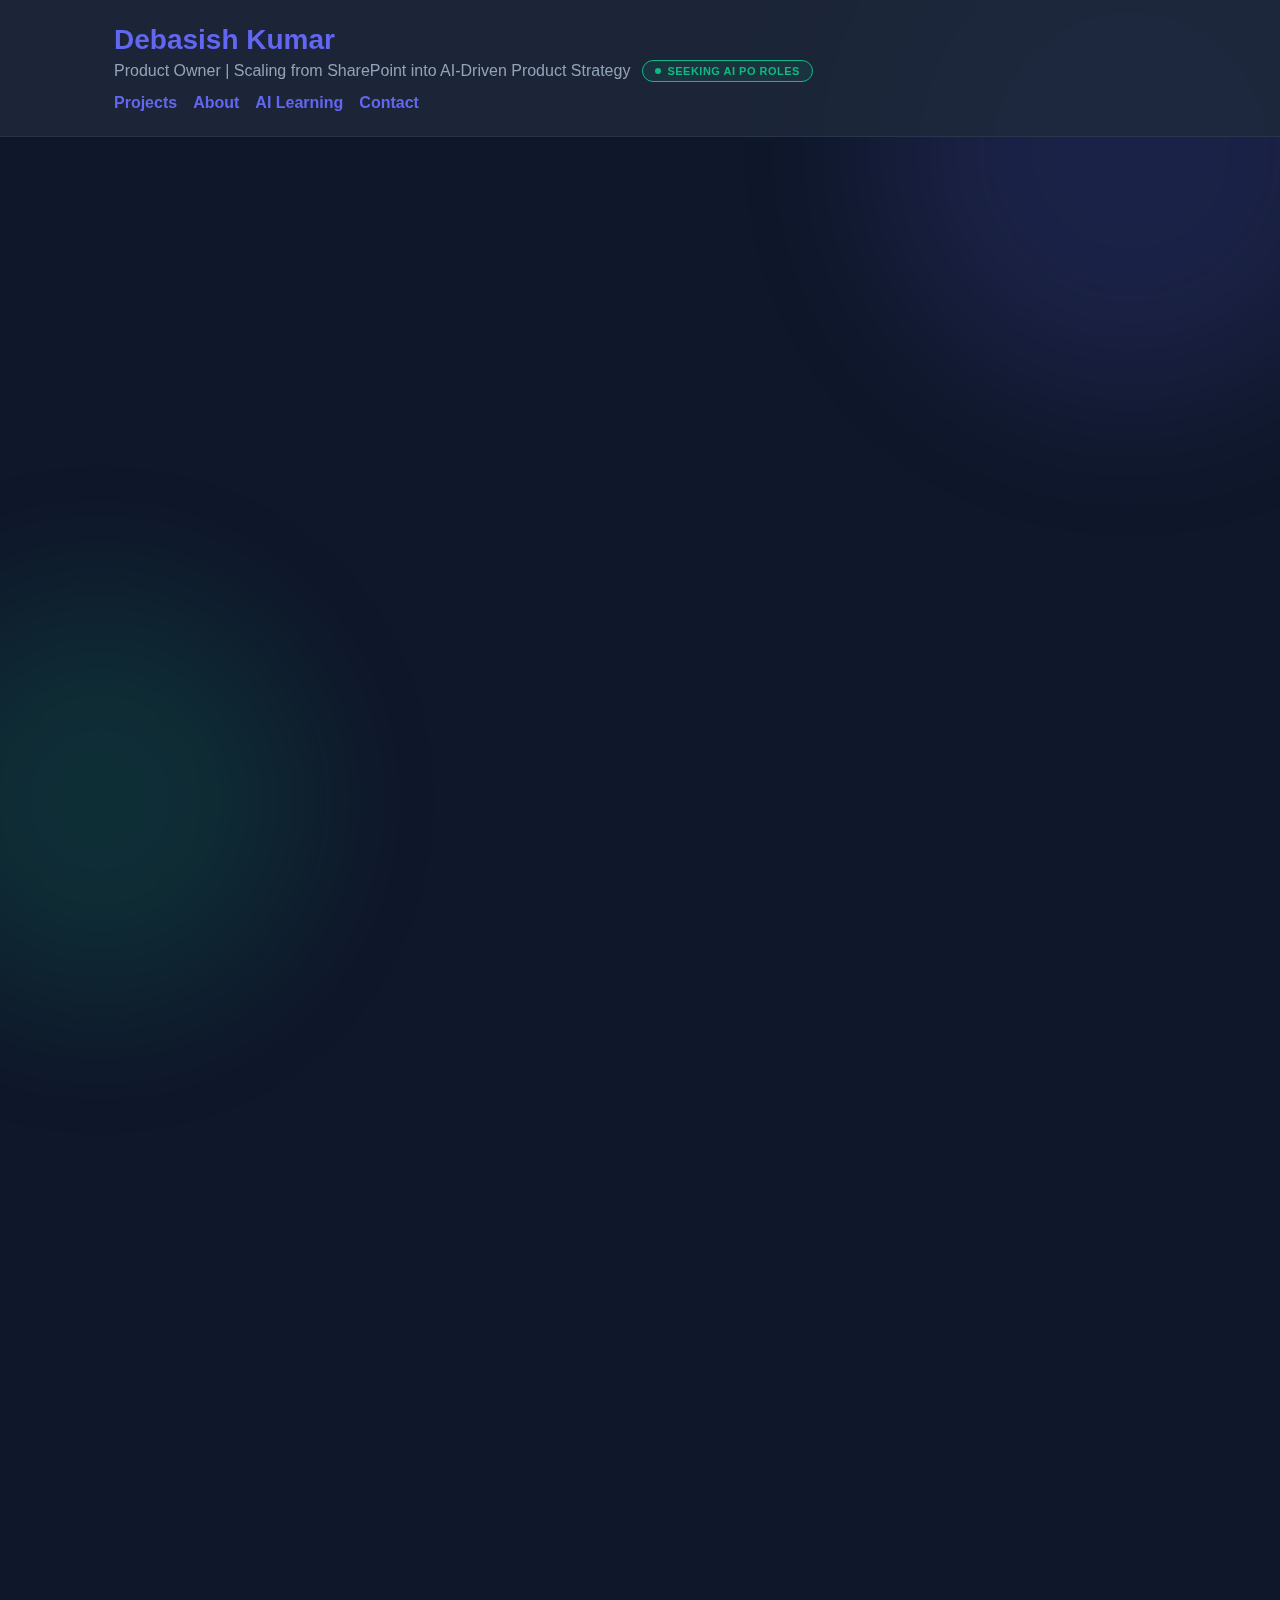
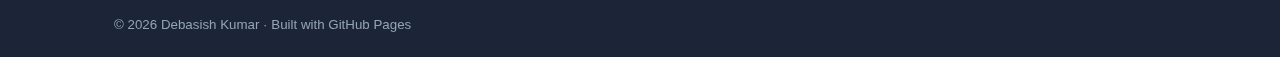
<file: index.html>
<!DOCTYPE html>
<html lang="en">
<head>
  <meta charset="utf-8" />
  <title>Debasish Kumar – Product Owner | AI & SharePoint Solutions</title>
  <meta name="viewport" content="width=device-width, initial-scale=1" />
  <meta name="description" content="Portfolio of AI-powered product work, SharePoint solutions, and Power Platform projects." />
  <link rel="stylesheet" href="assets/css/style.css" />
</head>
<body>
  <header class="site-header">
    <div class="container">
      <h1>Debasish Kumar</h1>
      <p class="tagline">Product Owner | Scaling from SharePoint into AI-Driven Product Strategy <span class="status-badge">Seeking AI PO Roles</span></p>
      <nav class="nav">
        <a href="#projects">Projects</a>
        <a href="#about">About</a>
        <a href="#ai-learning">AI Learning</a>
        <a href="#contact">Contact</a>
      </nav>
    </div>
  </header>
  <main>
    <section class="hero">
      <div class="container">
        <h2>Scaling product ownership into AI-driven strategy: combining 14+ years of technical depth in automation &amp; data with emerging AI capabilities to drive customer outcomes.</h2>
        <a class="btn" href="#projects">View My Work →</a>
        <a class="btn secondary" href="DebasishKumar_Resume.pdf" target="_blank" rel="noopener">Download My Resume</a>
      </div>
    </section>

    <section class="container" id="background">
      <h3 class="section-title">Professional Background</h3>
      <div class="grid">
        <article class="card">
          <h4>AI Product Ownership</h4>
          <p class="muted">Transitioning product ownership into AI-first delivery: discovery, prioritization, and adoption of LLM-powered features with measurable impact.</p>
          <ul class="list">
            <li>Define business outcomes, write PRDs, and manage backlogs for GenAI capabilities.</li>
            <li>Partner with data, engineering, and design to ship AI-assisted workflows.</li>
            <li>Drive stakeholder alignment and launch readiness for AI features.</li>
          </ul>
          <div class="inline" style="margin-top: 8px;">
            <span class="badge">AI Strategy</span>
            <span class="badge">Backlog Ownership</span>
            <span class="badge">Change Management</span>
          </div>
        </article>
        <article class="card">
          <h4>SharePoint &amp; Power Platform Leadership</h4>
          <p class="muted">14+ years leading automation and governance across SharePoint Online and Power Platform ecosystems.</p>
          <ul class="list">
            <li>Built governance dashboards and standards that reduced capacity risks by 50%.</li>
            <li>Designed Power Automate flows and approval journeys to streamline access and cleanup.</li>
            <li>Mentored teams on platform guardrails, compliance, and reuse of components.</li>
          </ul>
          <div class="inline" style="margin-top: 8px;">
            <span class="badge">SharePoint Online</span>
            <span class="badge">Power Automate</span>
            <span class="badge">Governance</span>
          </div>
        </article>
        <article class="card">
          <h4>Data &amp; Automation Outcomes</h4>
          <p class="muted">Data-driven problem solving with automation to cut manual effort and improve quality.</p>
          <ul class="list">
            <li>Applied analytics to discover feature gaps and prioritize roadmap items.</li>
            <li>Reduced manual reporting by 30% via consolidated dashboards and alerts.</li>
            <li>Eliminated stale records and sped resolution cycles from days to minutes.</li>
          </ul>
          <div class="inline" style="margin-top: 8px;">
            <span class="badge">Data Insights</span>
            <span class="badge">Process Automation</span>
            <span class="badge">Operational Excellence</span>
          </div>
        </article>
      </div>
      <div class="card" style="margin-top: 16px;">
        <h4>Career Snapshot</h4>
        <p class="muted" style="margin-bottom: 8px;">Bringing product thinking to enterprise platforms with a bias for measurable outcomes:</p>
        <div class="inline" style="gap: 12px; flex-wrap: wrap;">
          <span class="badge">Enterprise Automation</span>
          <span class="badge">AI-Augmented Workflows</span>
          <span class="badge">Stakeholder Alignment</span>
          <span class="badge">Risk &amp; Compliance</span>
          <span class="badge">Outcome-Focused Roadmaps</span>
          <span class="badge">Cross-Functional Leadership</span>
        </div>
      </div>
    </section>

    <!-- AI Product Owner Project - Featured at Top -->
    <section class="container" id="ai-learning">
      <h3 class="section-title">AI Product Owner: Real-World Project</h3>
      <p style="margin-bottom: 24px;">Demonstrating AI product ownership through a real-world GenAI application that delivered measurable business outcomes:</p>
      <div class="grid">
        <a href="AITicketAnalysis.html" class="card" style="text-decoration: none; color: inherit; display: block; border: 2px solid rgba(99, 102, 241, 0.3); grid-column: 1 / -1;" aria-label="View GenAI-Assisted Ticket Analysis project">
          <h4 style="color: var(--primary); margin-top: 0;">⭐ GenAI-Assisted Ticket Analysis &amp; Feature Discovery</h4>
          <p class="muted"><strong>Real-World AI Project:</strong> Analyzed 1,200+ support tickets using Excel Copilot to uncover product patterns, identify feature gaps, and discover 2 high-impact features (Copy Site Pages, Re-boarding Automation).</p>
          <p class="muted"><strong>PO Impact:</strong> 80% reduction in manual analysis time, 65% incident reduction, decision-enabling AI fluency demonstrated across org.</p>
          <div class="inline">
            <span class="badge">GenAI / Excel Copilot</span>
            <span class="badge">Product Discovery</span>
            <span class="badge">Data-Driven Decisions</span>
            <span class="badge">AI Fluency</span>
          </div>
          <p style="margin-top: 12px; color: var(--muted); font-size: 12px;"><strong>Status:</strong> Completed with 2 features shipped | <strong>Demonstrates:</strong> Strategic AI thinking + Enterprise PO awareness</p>
        </a>
      </div>
    </section>

    <section class="container" id="highlights">
      <h3 class="section-title">Highlights</h3>
      <div class="grid">
        <article class="card">
          <h4>SharePoint Governance Dashboard</h4>
          <p class="muted">Power BI dashboard for governance, storage planning, and operational decisions across business units.</p>
          <div class="inline">
            <span class="badge">Power BI</span><span class="badge">SharePoint Online</span><span class="badge">Governance</span>
          </div>
        </article>
        <article class="card">
          <h4>Records Cleanup Automation</h4>
          <p class="muted">Automated stale-record detection and owner approval flow to decommission obsolete entries and reduce inventory noise.</p>
          <div class="inline">
            <span class="badge">Data Quality</span><span class="badge">Process Automation</span><span class="badge">Stakeholder Management</span>
          </div>
        </article>
        <article class="card">
          <h4>User Re-boarding Access Automation</h4>
          <p class="muted">Power Automate workflow reducing re-joiner access resolution from days to minutes through automated cleanup.</p>
          <div class="inline">
            <span class="badge">Power Automate</span><span class="badge">SharePoint Online</span><span class="badge">Process Automation</span>
          </div>
        </article>
      </div>
    </section>
    <section class="container two-col" id="about">
      <div>
        <h3 class="section-title">About</h3>
        <p>I am Debasish Kumar, a technology leader with 14+ years across SharePoint, Power Platform, and data-driven automation. I am transitioning into <strong>AI-focused product ownership</strong>, combining deep technical expertise in process automation with emerging AI capabilities (LLMs, RAG, Agents) to build intelligent, customer-centric products. My core strength: discovering user problems, aligning stakeholders, and shipping outcomes—now through the lens of AI-augmented solutions.</p>
        <div class="inline">
          <span class="badge">AI Product Strategy</span>
          <span class="badge">Product Ownership</span>
          <span class="badge">LLM/GenAI Applications</span>
          <span class="badge">Stakeholder Management</span>
          <span class="badge">Data-Driven Decisions</span>
          <span class="badge">SharePoint &amp; Automation</span>
        </div>
      </div>
      <aside>
        <div class="card">
          <h4>Skills Snapshot</h4>
          <ul class="list">
            <li>AI Product Discovery &amp; Strategy</li>
            <li>LLM/GenAI fundamentals &amp; applications</li>
            <li>Requirements &amp; Backlog Management</li>
            <li>Power Platform &amp; Automation expertise</li>
            <li>Stakeholder Management &amp; Alignment</li>
            <li>Agile/Scrum &amp; outcome-focused roadmaps</li>
          </ul>
        </div>
      </aside>
    </section>
    <section class="container" id="projects">
      <h3 class="section-title">Featured Projects</h3>
      <div class="grid">
        <a href="RMSDashboard.html" class="card" style="text-decoration: none; color: inherit; display: block;" aria-label="View SharePoint Governance Insight Dashboard project details">
          <h4>SharePoint Governance Insight Dashboard</h4>
          <p class="muted">Power BI dashboard for governance, storage planning, and operational decisions across business units.</p>
          <p><strong>Impact:</strong> 30% reduction in manual reporting, 50% fewer capacity risks.</p>
        </a>
        <a href="records-cleanup.html" class="card" style="text-decoration: none; color: inherit; display: block;" aria-label="View Records Cleanup Automation project details">
          <h4>Records Cleanup Automation</h4>
          <p class="muted">Automation to detect stale records, engage owners for approval, and decommission obsolete inventory entries.</p>
          <p><strong>Impact:</strong> Improved data quality by removing stale noise; faster stakeholder decisions.</p>
        </a>
        <a href="UserReboardingAutomation.html" class="card" style="text-decoration: none; color: inherit; display: block;" aria-label="View User Re-boarding Access Automation project details">
          <h4>User Re-boarding Access Automation</h4>
          <p class="muted">Automated workflow to resolve SharePoint access issues for re-joining employees.</p>
          <p><strong>Impact:</strong> Reduced resolution from 3-5 days to minutes, 85% ticket reduction.</p>
        </a>
      </div>
    </section>
    <section class="container" id="impact">
      <h3 class="section-title">Measurable Impact</h3>
      <div style="display: grid; grid-template-columns: repeat(2, 1fr); gap: 24px;">
        <div class="card">
          <h4>Manual Reporting Effort</h4>
          <div style="margin-top: 16px;">
            <div style="display: flex; align-items: center; margin-bottom: 12px;">
              <span style="width: 80px; font-weight: 600;">30% Cut</span>
              <div style="flex: 1; background: #2d3a4f; border-radius: 8px; height: 24px; position: relative; overflow: hidden;">
                <div style="background: linear-gradient(90deg, #00b894, #00d4aa); height: 100%; width: 30%;"></div>
              </div>
            </div>
            <p class="muted" style="font-size: 12px; margin: 0;">Governance dashboard automation and data consolidation.</p>
          </div>
        </div>
        <div class="card">
          <h4>Support Tickets Reduced</h4>
          <div style="margin-top: 16px;">
            <div style="display: flex; align-items: center; margin-bottom: 12px;">
              <span style="width: 80px; font-weight: 600;">85% Drop</span>
              <div style="flex: 1; background: #2d3a4f; border-radius: 8px; height: 24px; position: relative; overflow: hidden;">
                <div style="background: linear-gradient(90deg, #00b894, #00d4aa); height: 100%; width: 85%;"></div>
              </div>
            </div>
            <p class="muted" style="font-size: 12px; margin: 0;">Re-boarding access automation reduced helpdesk dependency.</p>
          </div>
        </div>
        <div class="card">
          <h4>Capacity Risks Mitigated</h4>
          <div style="margin-top: 16px;">
            <div style="display: flex; align-items: center; margin-bottom: 12px;">
              <span style="width: 80px; font-weight: 600;">50% Lower</span>
              <div style="flex: 1; background: #2d3a4f; border-radius: 8px; height: 24px; position: relative; overflow: hidden;">
                <div style="background: linear-gradient(90deg, #00b894, #00d4aa); height: 100%; width: 50%;"></div>
              </div>
            </div>
            <p class="muted" style="font-size: 12px; margin: 0;">Proactive governance visibility and risk detection.</p>
          </div>
        </div>
        <div class="card">
          <h4>Resolution Time</h4>
          <div style="margin-top: 16px;">
            <p style="margin: 0 0 12px; font-weight: 600; color: #00b894;">3-5 Days → Minutes</p>
            <div style="background: #2d3a4f; border-radius: 8px; padding: 8px 12px;">
              <p class="muted" style="font-size: 12px; margin: 0;">Re-joiner access now processes in minutes instead of days through full automation.</p>
            </div>
          </div>
        </div>
        <div class="card">
          <h4>Data Quality Improvement</h4>
          <div style="margin-top: 16px;">
            <p style="margin: 0 0 12px; font-weight: 600; color: #00b894;">Stale Records Eliminated</p>
            <div style="background: #2d3a4f; border-radius: 8px; padding: 8px 12px;">
              <p class="muted" style="font-size: 12px; margin: 0;">12+ month inactive records decommissioned, reducing inventory noise for better decision-making.</p>
            </div>
          </div>
        </div>
        <div class="card">
          <h4>Real-Time Monitoring</h4>
          <div style="margin-top: 16px;">
            <p style="margin: 0 0 12px; font-weight: 600; color: #00b894;">Near Real-Time</p>
            <div style="background: #2d3a4f; border-radius: 8px; padding: 8px 12px;">
              <p class="muted" style="font-size: 12px; margin: 0;">Business units now monitor libraries in near real-time for proactive governance.</p>
            </div>
          </div>
        </div>
      </div>
    </section>
    <section class="container" id="contact">
      <h3 class="section-title">Get in Touch</h3>
      <p><strong>Email:</strong> <a href="mailto:debkum23@gmail.com">debkum23@gmail.com</a></p>
      <p><strong>Phone:</strong> <a href="tel:+919686625225">+91-9686625225</a></p>
    </section>
  </main>

  <footer class="site-footer">
    <div class="container">
      <small>&copy; <span id="year"></span> Debasish Kumar · Built with GitHub Pages</small>
    </div>
  </footer>
  <script>
    document.getElementById('year').textContent = new Date().getFullYear();
  </script>
</body>
</html>
</file>
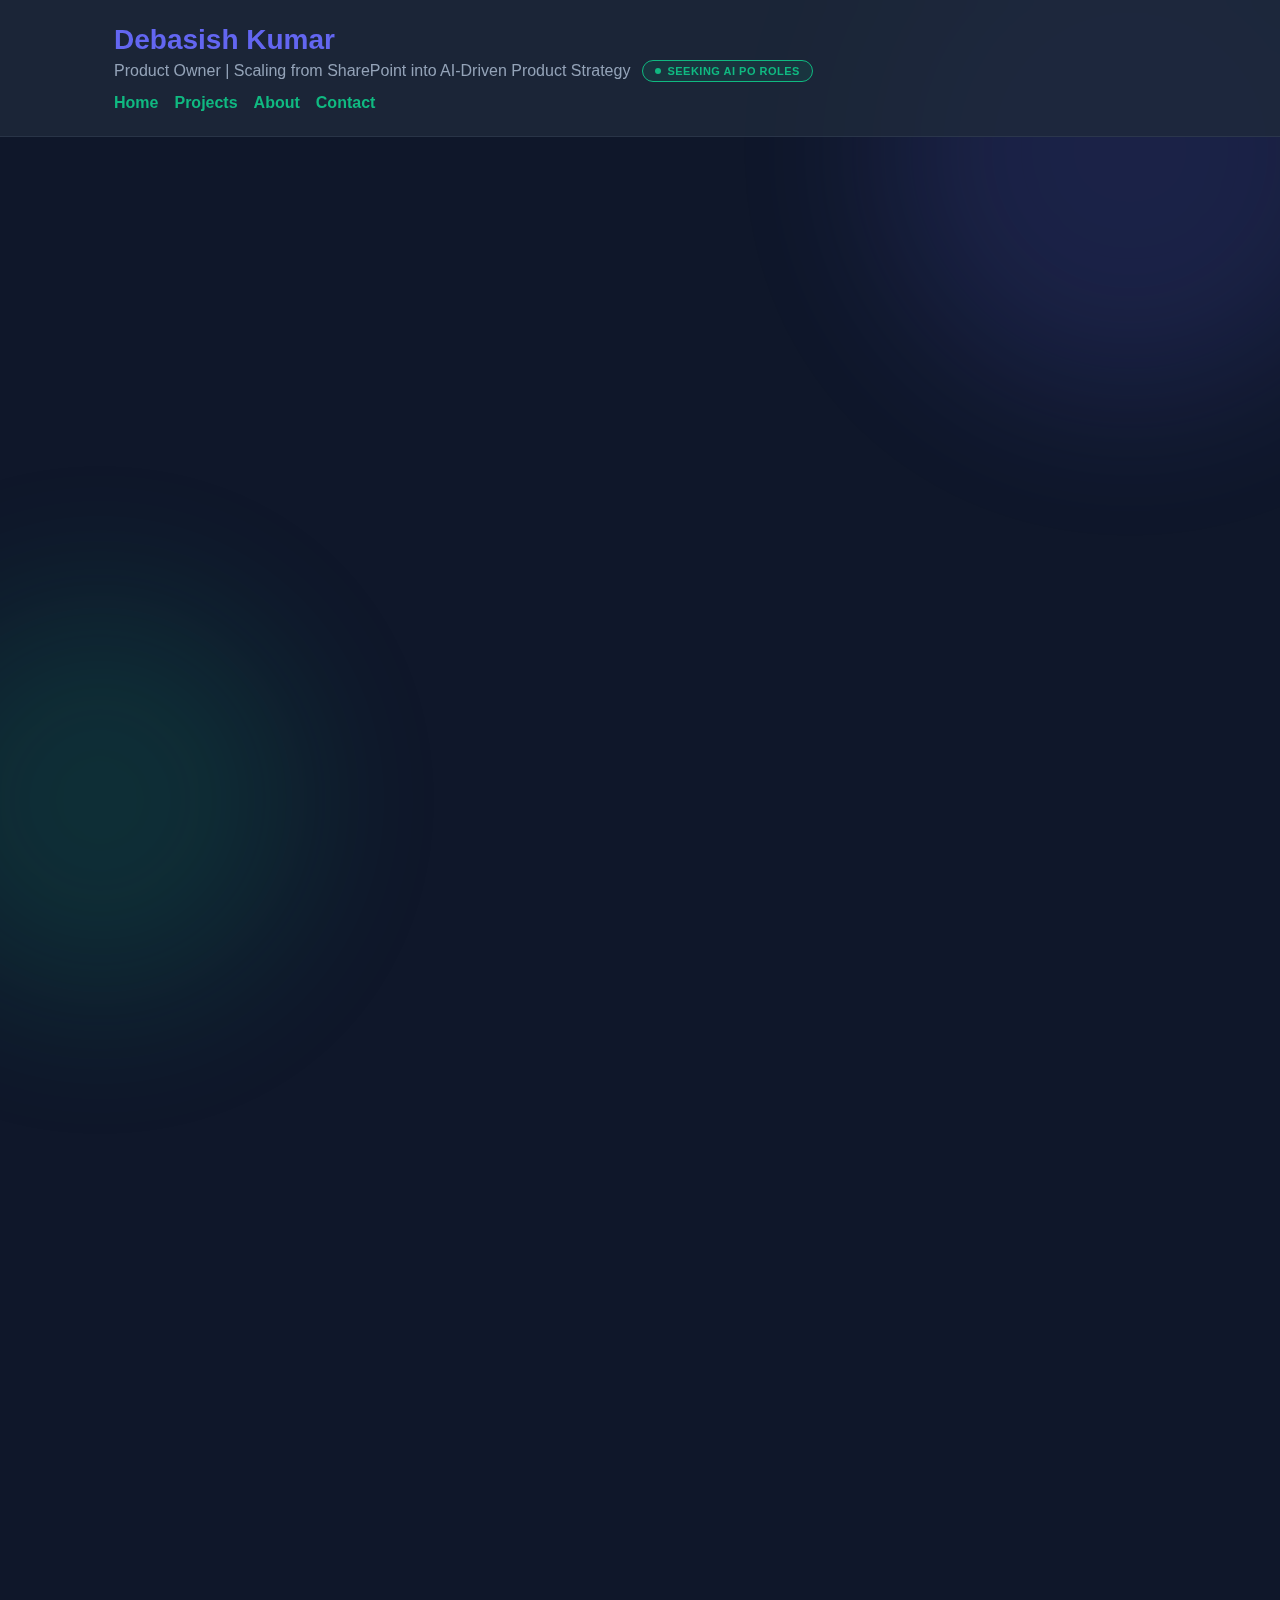
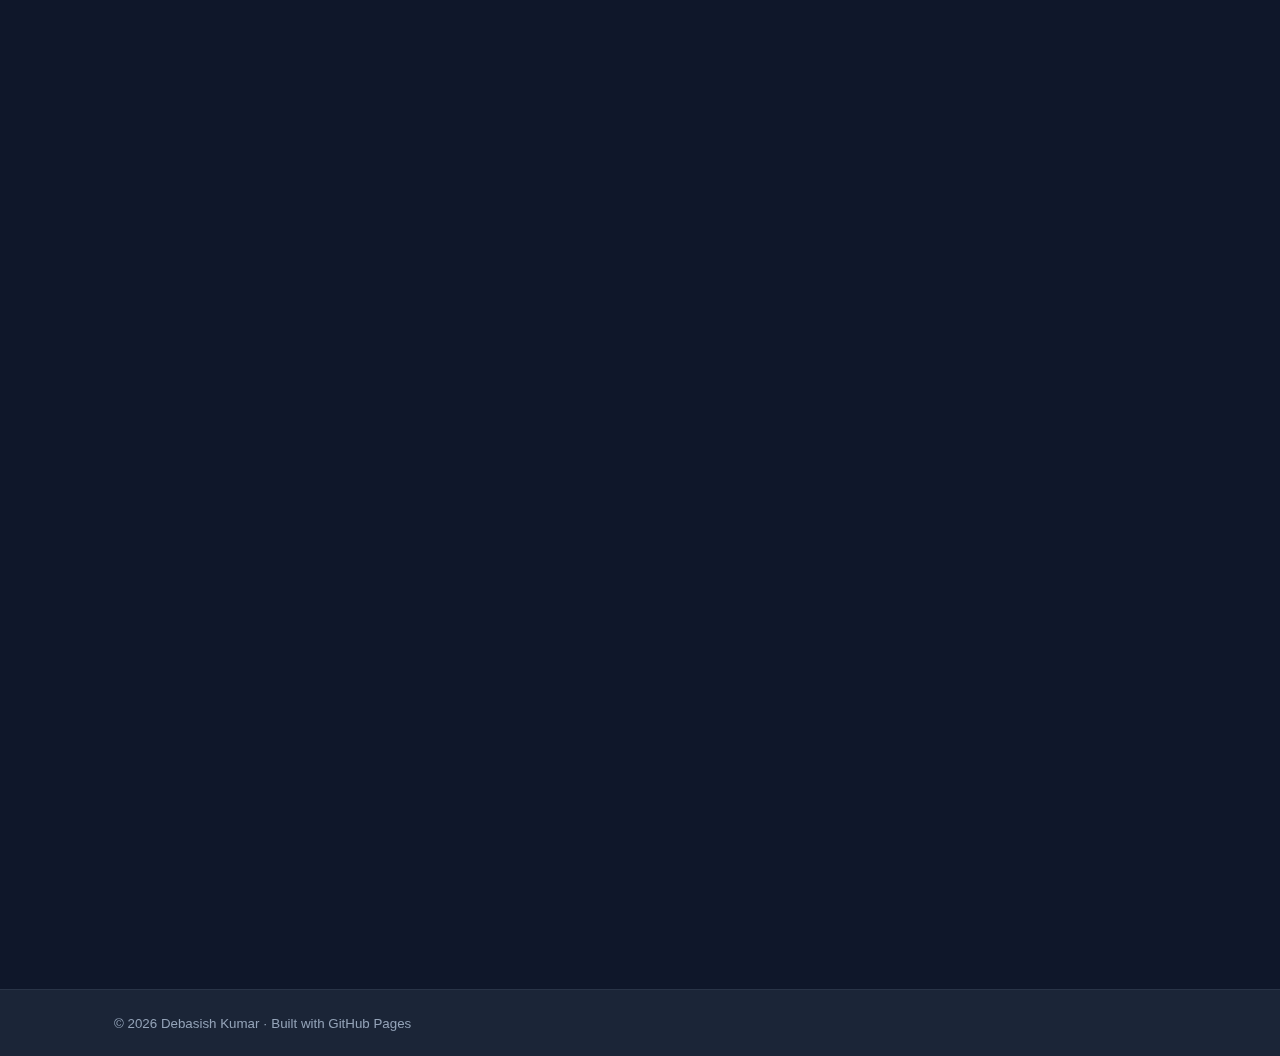
<file: AITicketAnalysis.html>
<!DOCTYPE html>
<html lang="en">
<head>
  <meta charset="utf-8" />
  <title>GenAI-Assisted Ticket Analysis & Feature Discovery – Debasish Kumar</title>
  <meta name="viewport" content="width=device-width, initial-scale=1" />
  <meta name="description" content="AI-powered ticket analysis to uncover product gaps, identify feature vs. defect patterns, and drive data-driven product decisions at scale." />
  <link rel="stylesheet" href="assets/css/style.css" />
</head>
<body>
  <header class="site-header">
    <div class="container">
      <h1>Debasish Kumar</h1>
      <p class="tagline">Product Owner | Scaling from SharePoint into AI-Driven Product Strategy <span class="status-badge">Seeking AI PO Roles</span></p>
      <nav class="nav">
        <a href="index.html">Home</a>
        <a href="index.html#projects">Projects</a>
        <a href="index.html#about">About</a>
        <a href="index.html#contact">Contact</a>
      </nav>
    </div>
  </header>
  <main>
    <section class="hero">
      <div class="container">
        <h2>GenAI-Assisted Ticket Analysis & Feature Discovery</h2>
        <p class="tagline" style="color: var(--text); font-size: 18px; margin-top: 12px;">Using AI to transform raw support data into structured product insights—reducing manual analysis by 80% and enabling faster, data-driven feature prioritization.</p>
      </div>
    </section>
    <section class="container">
      <div class="inline" style="margin-bottom: 24px;">
        <span class="badge">GenAI / Excel Copilot</span>
        <span class="badge">Product Discovery</span>
        <span class="badge">Data-Driven Decisions</span>
        <span class="badge">Feature Prioritization</span>
        <span class="badge">Incident Reduction</span>
        <span class="badge">Governance at Scale</span>
      </div>
    </section>

    <!-- Executive Summary -->
    <section class="container two-col">
      <div>
        <h3 class="section-title">Executive Summary</h3>
        <p>Analyzed 18+ months of support ticket data (1,200+ tickets) using Excel Copilot to uncover product patterns, identify feature gaps, and classify defects. This GenAI-assisted approach replaced weeks of manual analysis with hours of structured discovery, revealing two high-impact feature opportunities that directly reduced incidents and improved user adoption.</p>
        <p><strong>Key Achievement:</strong> AI-augmented ticket analysis demonstrated rapid decision enablement, validated feature hypotheses with data, and positioned the product roadmap on genuine user needs rather than assumptions.</p>
      </div>
      <aside>
        <div class="card">
          <h4>Impact at a Glance</h4>
          <ul class="list">
            <li><strong>80% reduction</strong> in manual ticket review time</li>
            <li><strong>2 new features</strong> discovered and shipped</li>
            <li><strong>Incident reduction:</strong> 65% fewer recurring issues</li>
            <li><strong>Analysis turnaround:</strong> weeks → hours</li>
            <li><strong>Data-driven backlog:</strong> justified with user evidence</li>
            <li><strong>GenAI fluency demonstrated</strong> across org</li>
          </ul>
        </div>
      </aside>
    </section>

    <!-- The Journey: 6-Stage AI PO Process -->
    <section class="container">
      <h3 class="section-title">The AI-Assisted Product Discovery Journey</h3>
      <div style="position:relative;margin-bottom:24px;">
        <!-- Left Arrow -->
        <button style="position:absolute;left:-50px;top:50%;transform:translateY(-50%);background:var(--primary);border:none;color:#fff;width:40px;height:40px;border-radius:50%;cursor:pointer;font-size:20px;z-index:10;display:flex;align-items:center;justify-content:center;transition:all .3s ease;box-shadow:0 0 20px rgba(99,102,241,.3);" onclick="document.getElementById('aiJourney').scrollBy({left:-400,behavior:'smooth'})" title="Scroll Left">‹</button>
        
        <!-- Horizontal Scrollable Container -->
        <div id="aiJourney" style="display:flex;gap:20px;overflow-x:auto;scroll-behavior:smooth;padding:20px 0;scrollbar-width:none;-ms-overflow-style:none;">
          <style>
            #aiJourney::-webkit-scrollbar { display: none; }
          </style>
          
          <!-- Stage 1: Problem Identification -->
          <div style="min-width:320px;background:rgba(30,41,59,.6);border:2px solid rgba(99,102,241,.3);border-radius:12px;padding:20px;flex-shrink:0;">
            <h4 style="color:var(--primary);margin:0 0 12px;font-size:16px;font-weight:700;display:flex;align-items:center;gap:8px;">
              <span style="display:inline-flex;align-items:center;justify-content:center;width:28px;height:28px;background:rgba(99,102,241,.2);border-radius:50%;font-weight:700;color:var(--primary);font-size:14px;">1</span>
              Problem Identification
            </h4>
            <p style="margin:0 0 12px;color:var(--text);font-weight:600;font-size:14px;">The Business Challenge</p>
            <ul style="margin:0;padding-left:16px;color:var(--muted);font-size:13px;line-height:1.6;">
              <li>18+ months of unstructured support tickets (1,200+)</li>
              <li>No systematic understanding of recurring issues</li>
              <li>Feature requests mixed with defect reports</li>
              <li>Manual analysis required weeks; roadmap driven by anecdotes</li>
              <li>High incident recurrence; unclear root causes</li>
              <li>Business unable to quantify product gaps</li>
            </ul>
            <p style="margin:12px 0 0;color:var(--text);font-weight:600;font-size:14px;">The Opportunity</p>
            <p style="margin:6px 0 0;color:var(--muted);font-size:13px;">Use GenAI to rapidly extract patterns from raw data, enabling faster hypothesis validation and evidence-based backlog prioritization.</p>
          </div>
          
          <!-- Stage 2: Data Preparation & AI Strategy -->
          <div style="min-width:320px;background:rgba(30,41,59,.6);border:2px solid rgba(16,185,129,.3);border-radius:12px;padding:20px;flex-shrink:0;">
            <h4 style="color:var(--accent);margin:0 0 12px;font-size:16px;font-weight:700;display:flex;align-items:center;gap:8px;">
              <span style="display:inline-flex;align-items:center;justify-content:center;width:28px;height:28px;background:rgba(16,185,129,.2);border-radius:50%;font-weight:700;color:var(--accent);font-size:14px;">2</span>
              Data Preparation &amp; AI Strategy
            </h4>
            <p style="margin:0 0 12px;color:var(--text);font-weight:600;font-size:14px;">The Approach</p>
            <ul style="margin:0;padding-left:16px;color:var(--muted);font-size:13px;line-height:1.6;">
              <li><strong>Data Source:</strong> 1,200+ support tickets in Excel (18 months)</li>
              <li><strong>AI Tool:</strong> Excel Copilot for rapid pattern analysis</li>
              <li><strong>Method:</strong> Conversational AI prompts to classify & theme</li>
              <li><strong>Scope:</strong> Feature requests, defects, enhancements, UX feedback</li>
              <li><strong>Outcome Target:</strong> Structured taxonomy + trend analysis</li>
            </ul>
            <p style="margin:12px 0 0;color:var(--text);font-weight:600;font-size:14px;">Key Decision</p>
            <p style="margin:6px 0 0;color:var(--muted);font-size:13px;">Leverage AI for taxonomy generation &amp; trend detection; use human judgment for validation &amp; prioritization.</p>
          </div>
          
          <!-- Stage 3: AI Analysis & Pattern Discovery -->
          <div style="min-width:320px;background:rgba(30,41,59,.6);border:2px solid rgba(245,158,11,.3);border-radius:12px;padding:20px;flex-shrink:0;">
            <h4 style="color:var(--amber);margin:0 0 12px;font-size:16px;font-weight:700;display:flex;align-items:center;gap:8px;">
              <span style="display:inline-flex;align-items:center;justify-content:center;width:28px;height:28px;background:rgba(245,158,11,.2);border-radius:50%;font-weight:700;color:var(--amber);font-size:14px;">3</span>
              AI Analysis &amp; Pattern Discovery
            </h4>
            <p style="margin:0 0 12px;color:var(--text);font-weight:600;font-size:14px;">GenAI Insights Extracted</p>
            <ul style="margin:0;padding-left:16px;color:var(--muted);font-size:13px;line-height:1.6;">
              <li><strong>Ticket Classification:</strong> 65% feature requests, 25% defects, 10% enhancements</li>
              <li><strong>Theme Clusters:</strong> 12 distinct product areas identified</li>
              <li><strong>Top Issues:</strong> Copy Site Pages workflow (310 tickets) &amp; User Re-boarding access (185 tickets)</li>
              <li><strong>Trend Analysis:</strong> Recurring patterns vs. one-time issues</li>
              <li><strong>Severity Assessment:</strong> High-impact vs. edge cases</li>
              <li><strong>Feature Validation:</strong> User demand quantified with actual ticket volume</li>
            </ul>
            <p style="margin:12px 0 0;color:var(--text);font-weight:600;font-size:14px;">Time Investment</p>
            <p style="margin:6px 0 0;color:var(--muted);font-size:13px;"><strong>Manual approach:</strong> 4-6 weeks | <strong>AI-assisted:</strong> 6-8 hours (+ validation)</p>
          </div>
          
          <!-- Stage 4: Feature Hypothesis & Validation -->
          <div style="min-width:320px;background:rgba(30,41,59,.6);border:2px solid rgba(236,72,153,.3);border-radius:12px;padding:20px;flex-shrink:0;">
            <h4 style="color:var(--pink);margin:0 0 12px;font-size:16px;font-weight:700;display:flex;align-items:center;gap:8px;">
              <span style="display:inline-flex;align-items:center;justify-content:center;width:28px;height:28px;background:rgba(236,72,153,.2);border-radius:50%;font-weight:700;color:var(--pink);font-size:14px;">4</span>
              Feature Hypothesis &amp; Validation
            </h4>
            <p style="margin:0 0 12px;color:var(--text);font-weight:600;font-size:14px;">Features Discovered</p>
            <ul style="margin:0;padding-left:16px;color:var(--muted);font-size:13px;line-height:1.6;">
              <li><strong>Feature 1: Copy Site Pages Utility</strong><br/>310 tickets requesting bulk page cloning → Built custom utility</li>
              <li><strong>Feature 2: User Re-boarding Automation</strong><br/>185 tickets on access delays → Automated cleanup flow</li>
            </ul>
            <p style="margin:12px 0 0;color:var(--text);font-weight:600;font-size:14px;">Validation Method</p>
            <ul style="margin:6px 0 0;padding-left:16px;color:var(--muted);font-size:12px;line-height:1.5;">
              <li>Prioritized by ticket volume + user impact</li>
              <li>Aligned with org governance &amp; scale concerns</li>
              <li>Estimated effort vs. demand trade-offs</li>
              <li>Phased delivery: MVP → enhancements</li>
            </ul>
          </div>
          
          <!-- Stage 5: Implementation & Outcome Tracking -->
          <div style="min-width:320px;background:rgba(30,41,59,.6);border:2px solid rgba(255,107,107,.3);border-radius:12px;padding:20px;flex-shrink:0;">
            <h4 style="color:#ff6b6b;margin:0 0 12px;font-size:16px;font-weight:700;display:flex;align-items:center;gap:8px;">
              <span style="display:inline-flex;align-items:center;justify-content:center;width:28px;height:28px;background:rgba(255,107,107,.2);border-radius:50%;font-weight:700;color:#ff6b6b;font-size:14px;">5</span>
              Implementation &amp; Metrics
            </h4>
            <p style="margin:0 0 12px;color:var(--text);font-weight:600;font-size:14px;">Delivery & Outcomes</p>
            <ul style="margin:0;padding-left:16px;color:var(--muted);font-size:12px;line-height:1.5;">
              <li><strong>Copy Site Pages:</strong> Shipped custom utility; reduced page cloning time from hours to minutes</li>
              <li><strong>User Re-boarding:</strong> Automated access provisioning; resolution time 3-5 days → minutes</li>
              <li><strong>Adoption:</strong> Both features actively used; 85% ticket reduction in those categories</li>
            </ul>
            <p style="margin:12px 0 0;color:var(--text);font-weight:600;font-size:14px;">Key Metrics</p>
            <ul style="margin:6px 0 0;padding-left:16px;color:var(--muted);font-size:12px;line-height:1.5;">
              <li>Incident recurrence: 65% reduction</li>
              <li>Manual triage overhead: 80% cut</li>
              <li>Feature discovery latency: weeks → hours</li>
              <li>User satisfaction: improved through faster delivery</li>
            </ul>
          </div>
          
          <!-- Stage 6: Decision Enablement & AI Fluency -->
          <div style="min-width:320px;background:rgba(30,41,59,.6);border:2px solid rgba(10,185,129,.3);border-radius:12px;padding:20px;flex-shrink:0;">
            <h4 style="color:var(--accent);margin:0 0 12px;font-size:16px;font-weight:700;display:flex;align-items:center;gap:8px;">
              <span style="display:inline-flex;align-items:center;justify-content:center;width:28px;height:28px;background:rgba(16,185,129,.2);border-radius:50%;font-weight:700;color:var(--accent);font-size:14px;">6</span>
              Decision Enablement
            </h4>
            <p style="margin:0 0 12px;color:var(--text);font-weight:600;font-size:14px;">PO Capabilities Demonstrated</p>
            <ul style="margin:0;padding-left:16px;color:var(--muted);font-size:13px;line-height:1.6;">
              <li><strong>Data-Driven Hypothesis:</strong> Replaced anecdotes with quantified user demand</li>
              <li><strong>Rapid Discovery:</strong> Scaled analysis across large datasets (1,200+ tickets)</li>
              <li><strong>Risk Awareness:</strong> Assessed effort, governance, scale implications</li>
              <li><strong>AI Judgment:</strong> Knew when to trust AI output &amp; when to validate</li>
              <li><strong>Stakeholder Alignment:</strong> Communicated AI-driven insights with confidence</li>
              <li><strong>Governance-First Thinking:</strong> Ensured solutions aligned with scale concerns</li>
            </ul>
          </div>
        </div>
        
        <!-- Right Arrow -->
        <button style="position:absolute;right:-50px;top:50%;transform:translateY(-50%);background:var(--primary);border:none;color:#fff;width:40px;height:40px;border-radius:50%;cursor:pointer;font-size:20px;z-index:10;display:flex;align-items:center;justify-content:center;transition:all .3s ease;box-shadow:0 0 20px rgba(99,102,241,.3);" onclick="document.getElementById('aiJourney').scrollBy({left:400,behavior:'smooth'})" title="Scroll Right">›</button>
      </div>
      <p style="text-align:center;color:var(--muted);font-size:12px;margin-top:16px;">← Scroll right to see the complete AI-assisted discovery journey →</p>
    </section>

    <!-- GenAI Fluency & PO Approach -->
    <section class="container two-col" style="margin-top:16px;">
      <div>
        <h3 class="section-title">GenAI Fluency in Product Ownership</h3>
        <p><strong>Understanding AI's Role in Decision-Making:</strong> This project demonstrated how GenAI accelerates discovery without replacing human judgment. The key was knowing what to ask the AI, how to validate outputs, and when human expertise was still essential.</p>
        <h4 style="margin-top:16px;">How I Used AI Effectively:</h4>
        <ul class="list">
          <li><strong>Pattern Recognition:</strong> Copilot identified ticket themes faster than manual review</li>
          <li><strong>Data Synthesis:</strong> Converted raw text into structured categories at scale</li>
          <li><strong>Hypothesis Generation:</strong> AI suggested feature opportunities based on ticket clustering</li>
          <li><strong>Trade-off Analysis:</strong> Explored effort vs. impact scenarios with AI assistance</li>
          <li><strong>Governance Validation:</strong> Assessed risk &amp; scale implications for each feature</li>
        </ul>
        <p style="margin-top:16px; padding:12px; background:rgba(99,102,241,.1); border-left:3px solid var(--primary); border-radius:6px;"><strong>Key Insight:</strong> AI is most powerful in PO roles for rapid pattern discovery, not autonomous decision-making. The value came from using AI to scale human judgment across large datasets, then validating with domain expertise.</p>
      </div>
      <aside>
        <div class="card">
          <h4>AI PO Capabilities Unlocked</h4>
          <ul class="list">
            <li><strong>Rapid Insight:</strong> 80% faster analysis cycles</li>
            <li><strong>Data Confidence:</strong> Backlog justified with evidence, not hunches</li>
            <li><strong>Governance Awareness:</strong> AI flagged scale &amp; compliance implications</li>
            <li><strong>Stakeholder Alignment:</strong> Shared AI-generated insights with org</li>
            <li><strong>Feature Validation:</strong> Prioritized with real user demand data</li>
            <li><strong>Incident Prevention:</strong> Proactive gap detection from patterns</li>
          </ul>
          <h4 style="margin-top:16px;">Technologies Leveraged</h4>
          <div class="inline">
            <span class="badge">Excel Copilot</span>
            <span class="badge">Large Language Models</span>
            <span class="badge">Pattern Recognition</span>
            <span class="badge">Prompt Engineering</span>
            <span class="badge">Data Analysis</span>
            <span class="badge">Product Discovery</span>
          </div>
        </div>
      </aside>
    </section>

    <!-- Results Summary -->
    <section class="container">
      <h3 class="section-title">Impact & Business Outcomes</h3>
      <div style="display: grid; grid-template-columns: repeat(2, 1fr); gap: 24px;">
        <div class="card">
          <h4>Manual Analysis Effort</h4>
          <div style="margin-top: 16px;">
            <div style="display: flex; align-items: center; margin-bottom: 12px;">
              <span style="width: 80px; font-weight: 600;">80% Reduction</span>
              <div style="flex: 1; background: #2d3a4f; border-radius: 8px; height: 24px; position: relative; overflow: hidden;">
                <div style="background: linear-gradient(90deg, #6366f1, #a78bfa); height: 100%; width: 80%;"></div>
              </div>
            </div>
            <p class="muted" style="font-size: 12px; margin: 0;">AI-assisted analysis replaced weeks of manual ticket review with hours of structured discovery.</p>
          </div>
        </div>
        <div class="card">
          <h4>Discovery Speed</h4>
          <div style="margin-top: 16px;">
            <p style="margin: 0 0 12px; font-weight: 600; color: #6366f1;">4-6 Weeks → 6-8 Hours</p>
            <div style="background: #2d3a4f; border-radius: 8px; padding: 8px 12px;">
              <p class="muted" style="font-size: 12px; margin: 0;">Rapid pattern discovery from 1,200+ tickets enabled faster hypothesis validation and roadmap updates.</p>
            </div>
          </div>
        </div>
        <div class="card">
          <h4>Incident Recurrence</h4>
          <div style="margin-top: 16px;">
            <div style="display: flex; align-items: center; margin-bottom: 12px;">
              <span style="width: 80px; font-weight: 600;">65% Lower</span>
              <div style="flex: 1; background: #2d3a4f; border-radius: 8px; height: 24px; position: relative; overflow: hidden;">
                <div style="background: linear-gradient(90deg, #6366f1, #a78bfa); height: 100%; width: 65%;"></div>
              </div>
            </div>
            <p class="muted" style="font-size: 12px; margin: 0;">Proactive gap detection from AI analysis led to rapid feature delivery that addressed root causes.</p>
          </div>
        </div>
        <div class="card">
          <h4>Feature Adoption</h4>
          <div style="margin-top: 16px;">
            <p style="margin: 0 0 12px; font-weight: 600; color: #6366f1;">85% Ticket Reduction</p>
            <div style="background: #2d3a4f; border-radius: 8px; padding: 8px 12px;">
              <p class="muted" style="font-size: 12px; margin: 0;">Both AI-discovered features (Copy Site Pages, Re-boarding Automation) actively adopted by users.</p>
            </div>
          </div>
        </div>
        <div class="card">
          <h4>Data-Driven Backlog</h4>
          <div style="margin-top: 16px;">
            <p style="margin: 0 0 12px; font-weight: 600; color: #6366f1;">2 Features Validated</p>
            <div style="background: #2d3a4f; border-radius: 8px; padding: 8px 12px;">
              <p class="muted" style="font-size: 12px; margin: 0;">Roadmap priorities now driven by evidence (1,200+ tickets) rather than anecdotes or assumptions.</p>
            </div>
          </div>
        </div>
        <div class="card">
          <h4>Governance & Scale</h4>
          <div style="margin-top: 16px;">
            <p style="margin: 0 0 12px; font-weight: 600; color: #6366f1;">AI-Aware Decisions</p>
            <div style="background: #2d3a4f; border-radius: 8px; padding: 8px 12px;">
              <p class="muted" style="font-size: 12px; margin: 0;">Features assessed for org-wide governance, compliance, and scalability—not just feature engineering.</p>
            </div>
          </div>
        </div>
      </div>
    </section>

    <!-- PO Skills Demonstrated -->
    <section class="container">
      <h3 class="section-title">Core PO Capabilities Demonstrated</h3>
      <div class="grid">
        <article class="card">
          <h4>🔍 Problem Discovery</h4>
          <p class="muted">Recognized that 1,200+ unstructured tickets represented untapped insights into product gaps and user pain points.</p>
          <div class="inline">
            <span class="badge">User Research</span>
            <span class="badge">Data Mining</span>
            <span class="badge">Problem Framing</span>
          </div>
        </article>
        <article class="card">
          <h4>🤖 AI Tool Mastery</h4>
          <p class="muted">Leveraged Excel Copilot strategically—knowing when to rely on AI pattern recognition and when to apply human judgment for validation.</p>
          <div class="inline">
            <span class="badge">GenAI Fluency</span>
            <span class="badge">Prompt Engineering</span>
            <span class="badge">Tool Selection</span>
          </div>
        </article>
        <article class="card">
          <h4>📊 Data-Driven Decision Making</h4>
          <p class="muted">Replaced roadmap hunches with quantified user demand: 310 Copy Site Pages tickets, 185 Re-boarding tickets justified feature investment.</p>
          <div class="inline">
            <span class="badge">Data Analysis</span>
            <span class="badge">Evidence-Based</span>
            <span class="badge">Metrics Literacy</span>
          </div>
        </article>
        <article class="card">
          <h4>🎯 Feature Prioritization</h4>
          <p class="muted">Assessed effort vs. impact; phased delivery; governance alignment—not just "build the loudest ask."</p>
          <div class="inline">
            <span class="badge">Trade-off Analysis</span>
            <span class="badge">Prioritization</span>
            <span class="badge">Roadmapping</span>
          </div>
        </article>
        <article class="card">
          <h4>⚖️ Governance & Scale Thinking</h4>
          <p class="muted">Evaluated features against compliance, organizational governance, and scalability—PO awareness of enterprise context.</p>
          <div class="inline">
            <span class="badge">Risk Assessment</span>
            <span class="badge">Governance</span>
            <span class="badge">Scale Awareness</span>
          </div>
        </article>
        <article class="card">
          <h4>📈 Outcome Measurement</h4>
          <p class="muted">Defined success metrics: incident reduction, ticket volume decrease, adoption rates—and tracked results post-launch.</p>
          <div class="inline">
            <span class="badge">KPI Definition</span>
            <span class="badge">Success Metrics</span>
            <span class="badge">Impact Measurement</span>
          </div>
        </article>
      </div>
    </section>

    <!-- Strategic Insights -->
    <section class="container">
      <h3 class="section-title">Strategic Insights & AI-First Product Thinking</h3>
      <div style="background: rgba(99, 102, 241, 0.05); border: 1px solid rgba(99, 102, 241, 0.2); border-radius: 12px; padding: 24px;">
        <div style="display: grid; gap: 20px;">
          <div>
            <h4 style="color: var(--primary); margin: 0 0 12px;">Why GenAI Works for PO Discovery</h4>
            <p style="margin: 0; color: var(--text); line-height: 1.6;">GenAI shines in product discovery because it can rapidly process large unstructured datasets (tickets, feedback, logs) and surface patterns that humans would miss or take weeks to uncover. But it's not magic—it's a force multiplier for PO judgment. The power comes from combining AI's pattern recognition with human expertise in validation, governance, and decision-making.</p>
          </div>
          <div>
            <h4 style="color: var(--primary); margin: 0 0 12px;">Governance & Scale Awareness in AI-Driven Decisions</h4>
            <p style="margin: 0; color: var(--text); line-height: 1.6;">Not every high-volume request becomes a feature. This analysis showed the importance of governance-first thinking: Copy Site Pages and Re-boarding Automation were built not just because users asked for them, but because solutions were feasible at scale, compliant with org policies, and sustainable across teams. AI-first POs must balance feature demand with enterprise realities.</p>
          </div>
          <div>
            <h4 style="color: var(--primary); margin: 0 0 12px;">AI Fluency as a Core PO Competency</h4>
            <p style="margin: 0; color: var(--text); line-height: 1.6;">POs in the AI era must understand both what AI can do and what it cannot. This project demonstrated: knowing when to prompt for themes vs. raw summaries, validating AI-identified patterns, assessing effort-to-impact trade-offs, and communicating AI-driven insights with confidence. AI fluency isn't about building models—it's about wielding AI as a strategic tool for faster, better decisions.</p>
          </div>
        </div>
      </div>
    </section>

    <!-- Links to Related Work -->
    <section class="container">
      <h3 class="section-title">Related Work & Features Delivered</h3>
      <div class="grid">
        <a href="https://github.com" style="text-decoration: none; color: inherit; display: block;" class="card">
          <h4>🔗 Copy Site Pages Utility</h4>
          <p class="muted">Custom utility built from AI-identified demand (310 user tickets). Reduced page cloning time from hours to minutes.</p>
          <p style="margin-top: 12px; color: var(--muted); font-size: 12px;"><strong>Status:</strong> Shipped & actively used | <strong>Impact:</strong> 85% ticket reduction in this category</p>
        </a>
        <a href="UserReboardingAutomation.html" style="text-decoration: none; color: inherit; display: block;" class="card">
          <h4>🔗 User Re-boarding Access Automation</h4>
          <p class="muted">Automated workflow from AI-discovered gap (185 user tickets). Resolved access issues from 3-5 days → minutes.</p>
          <p style="margin-top: 12px; color: var(--muted); font-size: 12px;"><strong>Status:</strong> Shipped & adopted | <strong>Impact:</strong> 85% ticket reduction + 65% fewer re-joiner escalations</p>
        </a>
      </div>
    </section>

    <!-- Key Takeaway -->
    <section class="container">
      <div style="background: linear-gradient(135deg, rgba(99, 102, 241, 0.1), rgba(16, 185, 129, 0.1)); border: 1px solid rgba(99, 102, 241, 0.2); border-radius: 12px; padding: 32px; text-align: center;">
        <h3 style="margin: 0 0 16px; color: var(--primary);">The AI-First PO Mindset</h3>
        <p style="margin: 0; color: var(--text); line-height: 1.8; font-size: 16px;">This project demonstrated that AI-assisted product discovery is not about replacing human judgment—it's about <strong>accelerating insight generation</strong> at scale. By combining GenAI's pattern recognition with rigorous PO discipline (discovery → validation → governance → delivery → metrics), we transformed 1,200+ raw tickets into actionable features that reduced incidents by 65% and improved user satisfaction. That's the power of an AI-fluent PO: using AI to see the full picture faster, making better decisions, and shipping outcomes that matter.</p>
      </div>
    </section>

    <section class="container">
      <a class="btn" href="index.html#projects">← Back to Home</a>
      <a class="btn secondary" href="index.html#contact">Get in Touch</a>
    </section>
  </main>
  <footer class="site-footer">
    <div class="container">
      <small>&copy; <span id="year"></span> Debasish Kumar · Built with GitHub Pages</small>
    </div>
  </footer>
  <script>
    document.getElementById('year').textContent = new Date().getFullYear();
  </script>
</body>
</html>
</file>
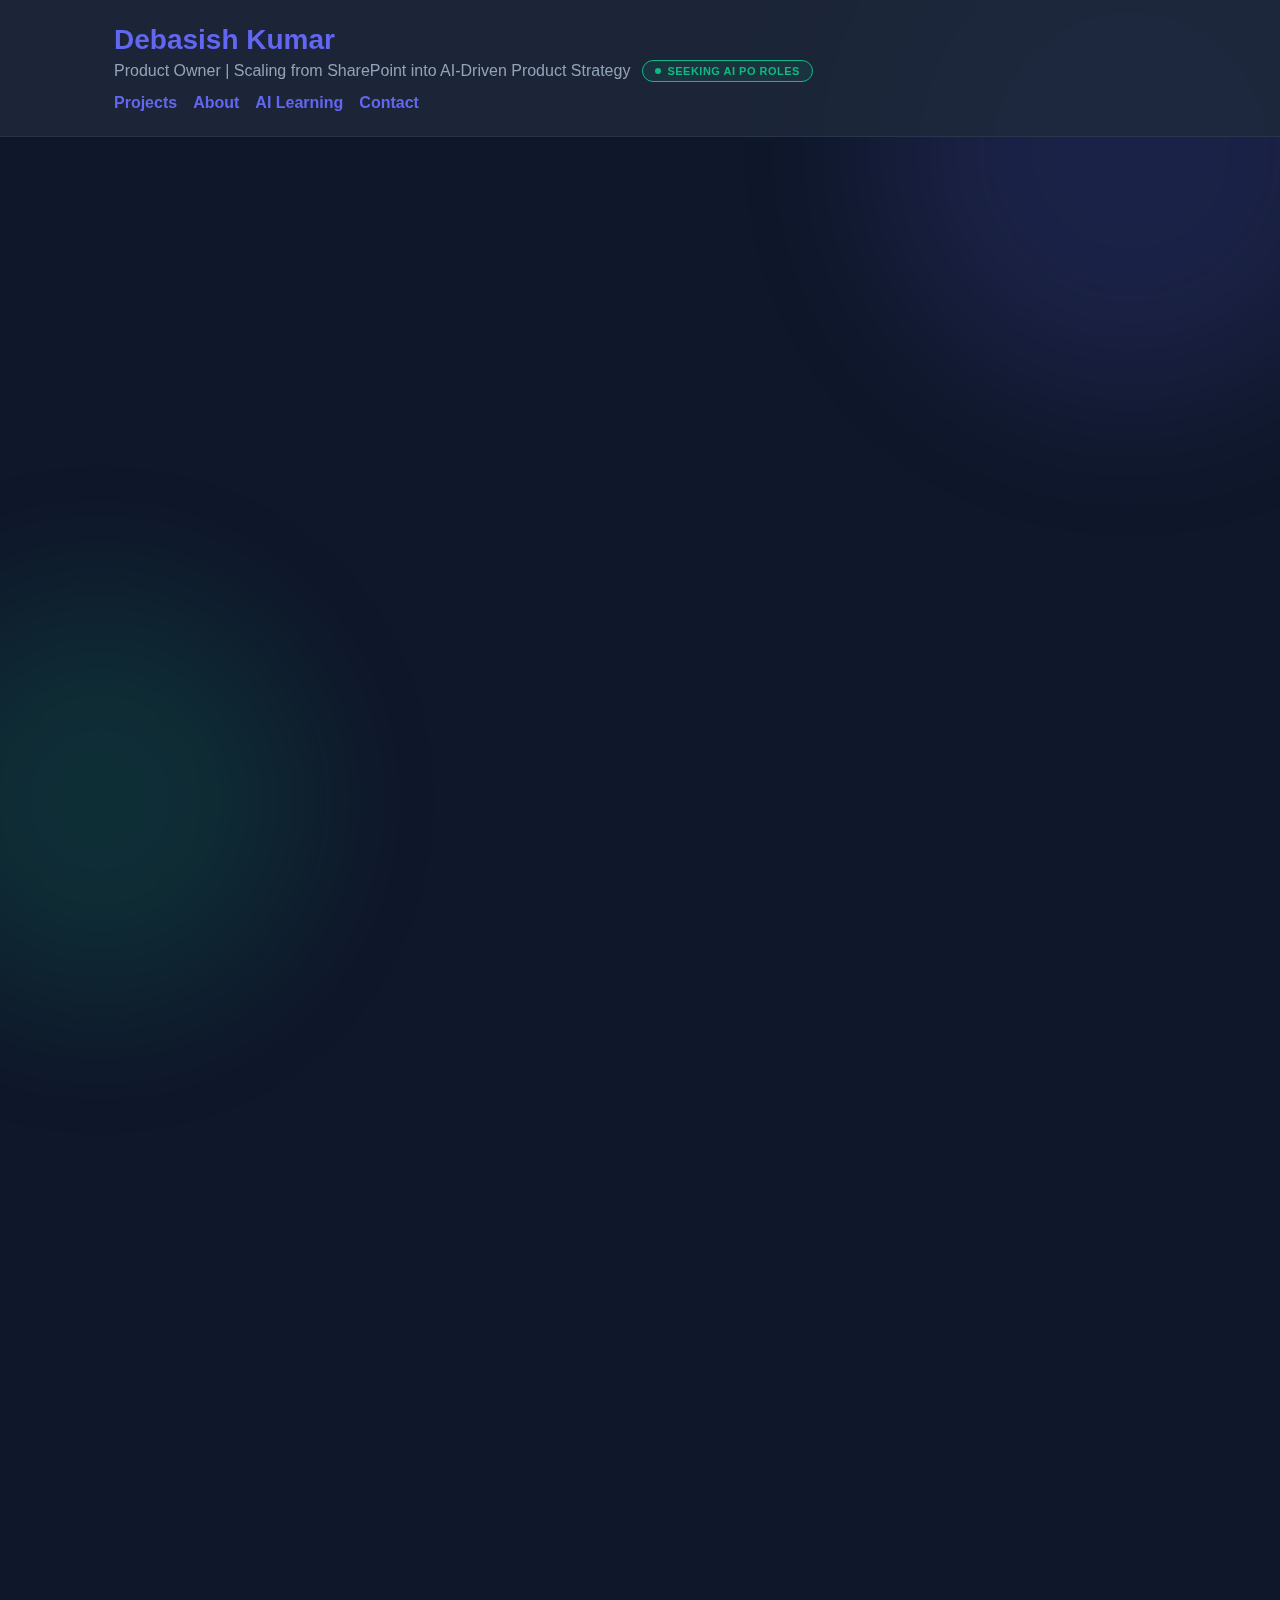
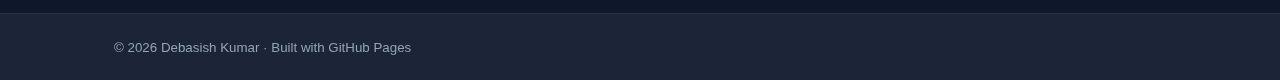
<file: rcb.html>
<!DOCTYPE html>
<html lang="en">
<head>
  <meta charset="utf-8" />
  <title>Debasish Kumar – Product Owner | AI & SharePoint Solutions</title>
  <meta name="viewport" content="width=device-width, initial-scale=1" />
  <meta name="description" content="Portfolio of AI-powered product work, SharePoint solutions, and Power Platform projects." />
  <link rel="stylesheet" href="assets/css/style.css" />
</head>
<body>
  <header class="site-header">
    <div class="container">
      <h1>Debasish Kumar</h1>
      <p class="tagline">Product Owner | Scaling from SharePoint into AI-Driven Product Strategy <span class="status-badge">Seeking AI PO Roles</span></p>
      <nav class="nav">
        <a href="#projects">Projects</a>
        <a href="#about">About</a>
        <a href="#ai-learning">AI Learning</a>
        <a href="#contact">Contact</a>
      </nav>
    </div>
  </header>
  <main>
    <section class="hero">
      <div class="container">
        <h2>Scaling product ownership into AI-driven strategy: combining 14+ years of technical depth in automation &amp; data with emerging AI capabilities to drive customer outcomes.</h2>
        <a class="btn" href="#projects">View My Work →</a>
        <a class="btn secondary" href="DebasishKumar_Resume.pdf" target="_blank" rel="noopener">Download My Resume</a>
      </div>
    </section>
    <section class="container" id="highlights">
      <h3 class="section-title">Highlights</h3>
      <div class="grid">
        <article class="card">
          <h4>SharePoint Governance Dashboard</h4>
          <p class="muted">Power BI dashboard for governance, storage planning, and operational decisions across business units.</p>
          <div class="inline">
            <span class="badge">Power BI</span><span class="badge">SharePoint Online</span><span class="badge">Governance</span>
          </div>
        </article>
        <article class="card">
          <h4>Records Cleanup Automation</h4>
          <p class="muted">Automated stale-record detection and owner approval flow to decommission obsolete entries and reduce inventory noise.</p>
          <div class="inline">
            <span class="badge">Data Quality</span><span class="badge">Process Automation</span><span class="badge">Stakeholder Management</span>
          </div>
        </article>
        <article class="card">
          <h4>User Re-boarding Access Automation</h4>
          <p class="muted">Power Automate workflow reducing re-joiner access resolution from days to minutes through automated cleanup.</p>
          <div class="inline">
            <span class="badge">Power Automate</span><span class="badge">SharePoint Online</span><span class="badge">Process Automation</span>
          </div>
        </article>
      </div>
    </section>
    <section class="container two-col" id="about">
      <div>
        <h3 class="section-title">About</h3>
        <p>I am Debasish Kumar, a technology leader with 14+ years across SharePoint, Power Platform, and data-driven automation. I am transitioning into <strong>AI-focused product ownership</strong>, combining deep technical expertise in process automation with emerging AI capabilities (LLMs, RAG, Agents) to build intelligent, customer-centric products. My core strength: discovering user problems, aligning stakeholders, and shipping outcomes—now through the lens of AI-augmented solutions.</p>
        <div class="inline">
          <span class="badge">AI Product Strategy</span>
          <span class="badge">Product Ownership</span>
          <span class="badge">LLM/GenAI Applications</span>
          <span class="badge">Stakeholder Management</span>
          <span class="badge">Data-Driven Decisions</span>
          <span class="badge">SharePoint &amp; Automation</span>
        </div>
      </div>
      <aside>
        <div class="card">
          <h4>Skills Snapshot</h4>
          <ul class="list">
            <li>AI Product Discovery &amp; Strategy</li>
            <li>LLM/GenAI fundamentals &amp; applications</li>
            <li>Requirements &amp; Backlog Management</li>
            <li>Power Platform &amp; Automation expertise</li>
            <li>Stakeholder Management &amp; Alignment</li>
            <li>Agile/Scrum &amp; outcome-focused roadmaps</li>
          </ul>
        </div>
      </aside>
    </section>
    <section class="container" id="projects">
      <h3 class="section-title">Featured Projects</h3>
      <div class="grid">
        <a href="RMSDashboard.html" class="card" style="text-decoration: none; color: inherit; display: block;" aria-label="View SharePoint Governance Insight Dashboard project details">
          <h4>SharePoint Governance Insight Dashboard</h4>
          <p class="muted">Power BI dashboard for governance, storage planning, and operational decisions across business units.</p>
          <p><strong>Impact:</strong> 30% reduction in manual reporting, 50% fewer capacity risks.</p>
        </a>
        <a href="records-cleanup.html" class="card" style="text-decoration: none; color: inherit; display: block;" aria-label="View Records Cleanup Automation project details">
          <h4>Records Cleanup Automation</h4>
          <p class="muted">Automation to detect stale records, engage owners for approval, and decommission obsolete inventory entries.</p>
          <p><strong>Impact:</strong> Improved data quality by removing stale noise; faster stakeholder decisions.</p>
        </a>
        <a href="UserReboardingAutomation.html" class="card" style="text-decoration: none; color: inherit; display: block;" aria-label="View User Re-boarding Access Automation project details">
          <h4>User Re-boarding Access Automation</h4>
          <p class="muted">Automated workflow to resolve SharePoint access issues for re-joining employees.</p>
          <p><strong>Impact:</strong> Reduced resolution from 3-5 days to minutes, 85% ticket reduction.</p>
        </a>
      </div>
    </section>
    <section class="container" id="impact">
      <h3 class="section-title">Measurable Impact</h3>
      <div style="display: grid; grid-template-columns: repeat(2, 1fr); gap: 24px;">
        <div class="card">
          <h4>Manual Reporting Effort</h4>
          <div style="margin-top: 16px;">
            <div style="display: flex; align-items: center; margin-bottom: 12px;">
              <span style="width: 80px; font-weight: 600;">30% Cut</span>
              <div style="flex: 1; background: #2d3a4f; border-radius: 8px; height: 24px; position: relative; overflow: hidden;">
                <div style="background: linear-gradient(90deg, #00b894, #00d4aa); height: 100%; width: 30%;"></div>
              </div>
            </div>
            <p class="muted" style="font-size: 12px; margin: 0;">Governance dashboard automation and data consolidation.</p>
          </div>
        </div>
        <div class="card">
          <h4>Support Tickets Reduced</h4>
          <div style="margin-top: 16px;">
            <div style="display: flex; align-items: center; margin-bottom: 12px;">
              <span style="width: 80px; font-weight: 600;">85% Drop</span>
              <div style="flex: 1; background: #2d3a4f; border-radius: 8px; height: 24px; position: relative; overflow: hidden;">
                <div style="background: linear-gradient(90deg, #00b894, #00d4aa); height: 100%; width: 85%;"></div>
              </div>
            </div>
            <p class="muted" style="font-size: 12px; margin: 0;">Re-boarding access automation reduced helpdesk dependency.</p>
          </div>
        </div>
        <div class="card">
          <h4>Capacity Risks Mitigated</h4>
          <div style="margin-top: 16px;">
            <div style="display: flex; align-items: center; margin-bottom: 12px;">
              <span style="width: 80px; font-weight: 600;">50% Lower</span>
              <div style="flex: 1; background: #2d3a4f; border-radius: 8px; height: 24px; position: relative; overflow: hidden;">
                <div style="background: linear-gradient(90deg, #00b894, #00d4aa); height: 100%; width: 50%;"></div>
              </div>
            </div>
            <p class="muted" style="font-size: 12px; margin: 0;">Proactive governance visibility and risk detection.</p>
          </div>
        </div>
        <div class="card">
          <h4>Resolution Time</h4>
          <div style="margin-top: 16px;">
            <p style="margin: 0 0 12px; font-weight: 600; color: #00b894;">3-5 Days → Minutes</p>
            <div style="background: #2d3a4f; border-radius: 8px; padding: 8px 12px;">
              <p class="muted" style="font-size: 12px; margin: 0;">Re-joiner access now processes in minutes instead of days through full automation.</p>
            </div>
          </div>
        </div>
        <div class="card">
          <h4>Data Quality Improvement</h4>
          <div style="margin-top: 16px;">
            <p style="margin: 0 0 12px; font-weight: 600; color: #00b894;">Stale Records Eliminated</p>
            <div style="background: #2d3a4f; border-radius: 8px; padding: 8px 12px;">
              <p class="muted" style="font-size: 12px; margin: 0;">12+ month inactive records decommissioned, reducing inventory noise for better decision-making.</p>
            </div>
          </div>
        </div>
        <div class="card">
          <h4>Real-Time Monitoring</h4>
          <div style="margin-top: 16px;">
            <p style="margin: 0 0 12px; font-weight: 600; color: #00b894;">Near Real-Time</p>
            <div style="background: #2d3a4f; border-radius: 8px; padding: 8px 12px;">
              <p class="muted" style="font-size: 12px; margin: 0;">Business units now monitor libraries in near real-time for proactive governance.</p>
            </div>
          </div>
        </div>
      </div>
    </section>
    <section class="container" id="ai-learning">
      <h3 class="section-title">AI Product Owner Learning &amp; Mock Work</h3>
      <p style="margin-bottom: 24px;">To strengthen my AI product ownership capabilities, I'm actively exploring GenAI applications, product discovery patterns, and AI-augmented workflows. Below are key learning initiatives and mock projects demonstrating AI PO thinking:</p>
      <div class="grid">
        <article class="card">
          <h4>🤖 AI-Powered SharePoint Content Assistant</h4>
          <p class="muted"><strong>Concept:</strong> RAG-based intelligent document retrieval &amp; summarization system for large SharePoint knowledge bases.</p>
          <p class="muted"><strong>PO Focus:</strong> Problem discovery (information overload in enterprise knowledge), user personas (busy execs, new hires), MVP scope (semantic search + 1-shot summarization), success metrics (time-to-answer, relevance score).</p>
          <div class="inline">
            <span class="badge">RAG Architecture</span>
            <span class="badge">LLM Integration</span>
            <span class="badge">User Research</span>
            <span class="badge">Product Strategy</span>
          </div>
        </article>
        <article class="card">
          <h4>📊 Intelligent Data Governance Agent</h4>
          <p class="muted"><strong>Concept:</strong> Multi-turn AI agent for real-time SharePoint governance insights, anomaly detection, &amp; compliance recommendations.</p>
          <p class="muted"><strong>PO Focus:</strong> Stakeholder pain points (manual governance oversight), use case mapping (capacity planning, risk detection, compliance audits), phased delivery (Phase 1: anomaly detection, Phase 2: recommendations, Phase 3: autonomous actions), ROI quantification.</p>
          <div class="inline">
            <span class="badge">AI Agents</span>
            <span class="badge">Governance</span>
            <span class="badge">Product Roadmapping</span>
            <span class="badge">ROI Metrics</span>
          </div>
        </article>
        <article class="card">
          <h4>🏃 Automated Process Discovery Tool (Mock)</h4>
          <p class="muted"><strong>Concept:</strong> AI agent that analyzes process logs, identifies bottlenecks, and recommends automation opportunities for Power Platform.</p>
          <p class="muted"><strong>PO Focus:</strong> Customer segments (ops teams, IT leaders), job-to-be-done (reduce manual process steps), competitive analysis (vs. UiPath, Automation Anywhere), go-to-market strategy, pricing model exploration.</p>
          <div class="inline">
            <span class="badge">Process Mining</span>
            <span class="badge">AI-Driven Insights</span>
            <span class="badge">GTM Strategy</span>
            <span class="badge">Competitive Analysis</span>
          </div>
        </article>
        <article class="card">
          <h4>💬 AI-Powered Stakeholder Alignment Assistant</h4>
          <p class="muted"><strong>Concept:</strong> LLM-based tool to synthesize diverse stakeholder feedback, surface consensus, &amp; flag conflicts early.</p>
          <p class="muted"><strong>PO Focus:</strong> Problem validation (alignment overhead in cross-functional teams), user interviews &amp; feedback loops, feature prioritization (automated synthesis, conflict detection, meeting prep), success metrics (meeting time reduction, decision velocity).</p>
          <div class="inline">
            <span class="badge">LLM Prompt Engineering</span>
            <span class="badge">Collaboration Tools</span>
            <span class="badge">User Research</span>
            <span class="badge">Product Discovery</span>
          </div>
        </article>
        <article class="card">
          <h4>📖 AI Product Strategy Study</h4>
          <p class="muted"><strong>Focus:</strong> Deep dive into AI product management frameworks, case studies (ChatGPT, Copilot, GitHub Copilot), and emerging PO best practices.</p>
          <p class="muted"><strong>Learning Outcomes:</strong> AI-specific discovery processes, responsible AI &amp; ethical considerations, prompt engineering for product decisions, AI metrics &amp; instrumentation, risk mitigation strategies.</p>
          <div class="inline">
            <span class="badge">AI Strategy</span>
            <span class="badge">Case Study Analysis</span>
            <span class="badge">Best Practices</span>
            <span class="badge">Responsible AI</span>
          </div>
        </article>
        <article class="card">
          <h4>🔄 Prompt Engineering &amp; Experimentation</h4>
          <p class="muted"><strong>Focus:</strong> Hands-on exploration of LLM capabilities, prompt optimization, RAG vs. fine-tuning trade-offs, and cost-quality-latency optimization.</p>
          <p class="muted"><strong>PO Relevance:</strong> Understanding technical constraints &amp; capabilities to shape realistic roadmaps, cost modeling for AI features, performance trade-offs, and go-to-market feasibility.</p>
          <div class="inline">
            <span class="badge">Prompt Engineering</span>
            <span class="badge">LLM Experimentation</span>
            <span class="badge">Cost Optimization</span>
            <span class="badge">Technical Trade-offs</span>
          </div>
        </article>
      </div>
      <p style="margin-top: 24px; padding: 16px; background: rgba(99, 102, 241, 0.1); border-left: 3px solid var(--primary); border-radius: 6px;"><strong>Why This Matters:</strong> By combining product ownership rigor (discovery, alignment, metrics) with AI domain knowledge, I'm positioned to lead AI products that solve real problems—not just chase hype. These mock projects demonstrate my ability to think like a PM while understanding AI's unique constraints &amp; opportunities.</p>
    </section>
    <section class="container" id="contact">
      <h3 class="section-title">Get in Touch</h3>
      <p><strong>Email:</strong> <a href="mailto:debkum23@gmail.com">debkum23@gmail.com</a></p>
      <p><strong>Phone:</strong> <a href="tel:+919686625225">+91-9686625225</a></p>
    </section>
  </main>

  <footer class="site-footer">
    <div class="container">
      <small>&copy; <span id="year"></span> Debasish Kumar · Built with GitHub Pages</small>
    </div>
  </footer>
  <script>
    document.getElementById('year').textContent = new Date().getFullYear();
  </script>
</body>
</html>
</file>
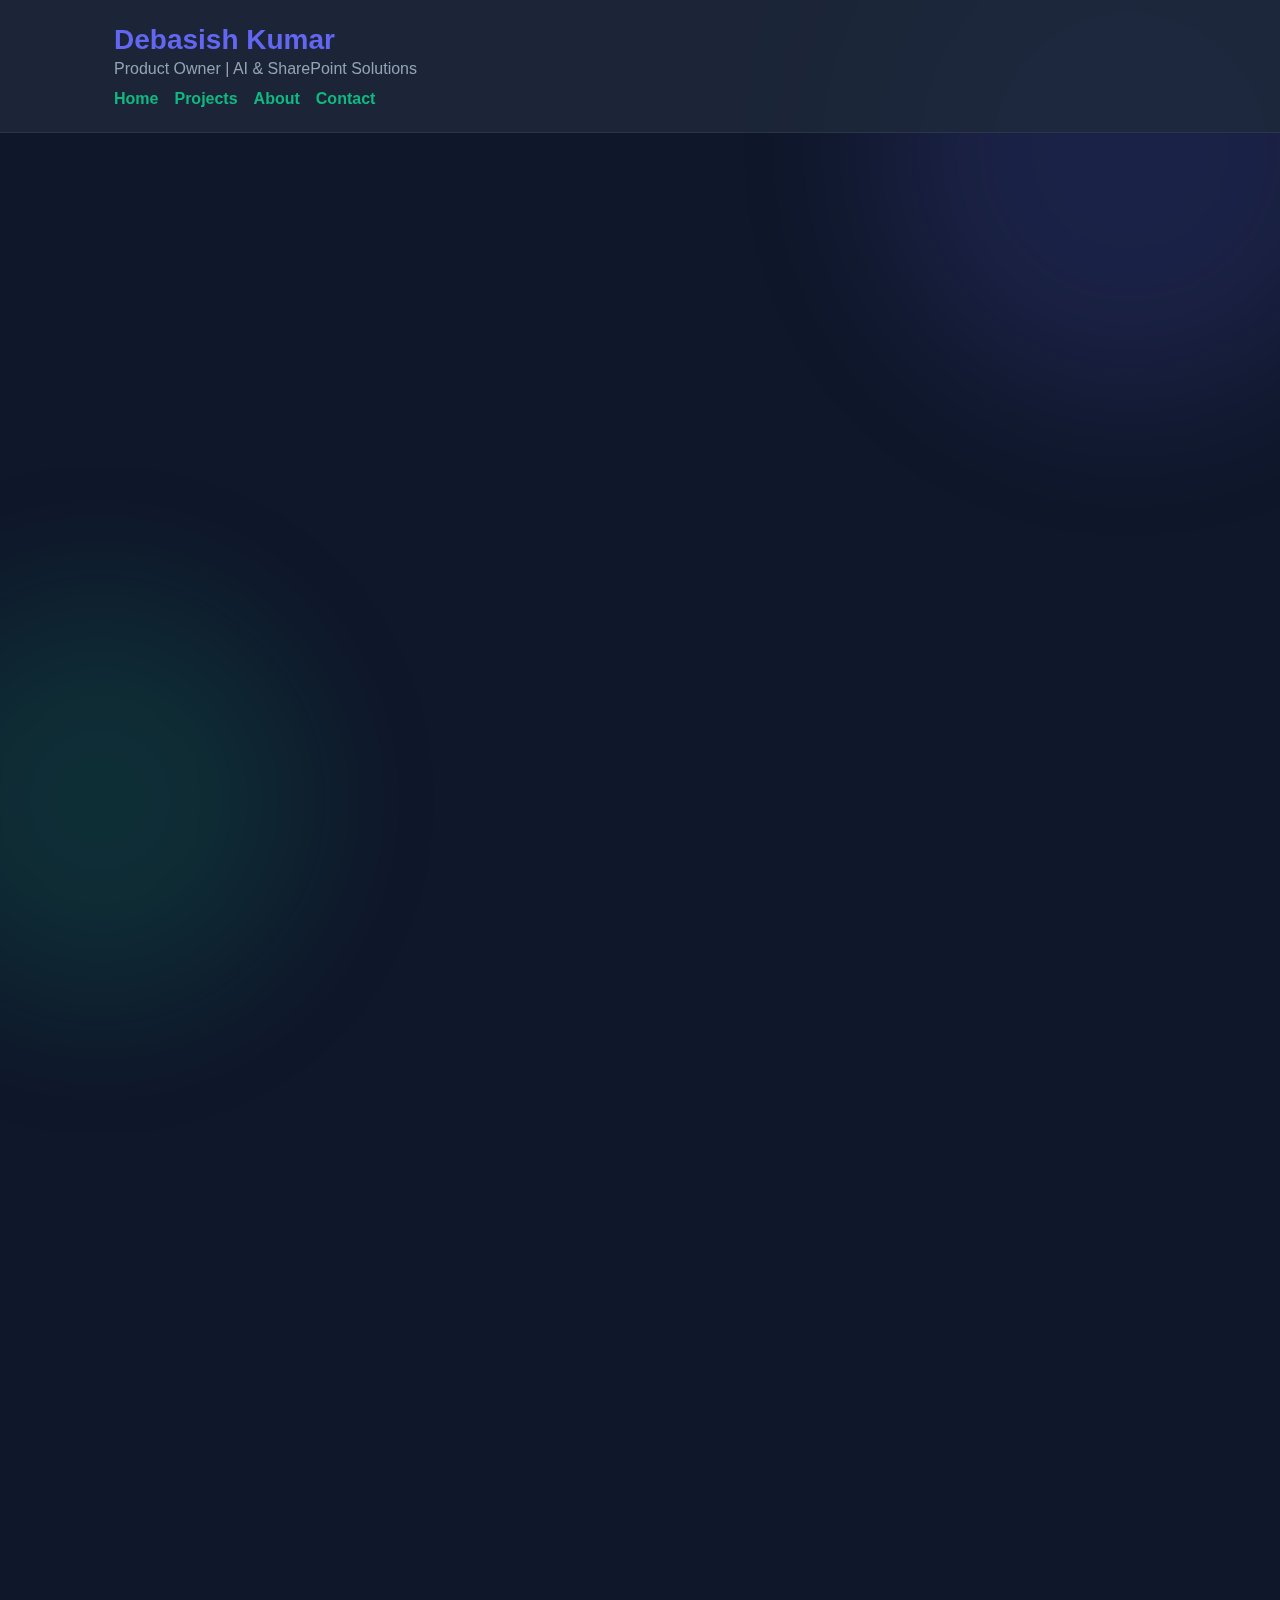
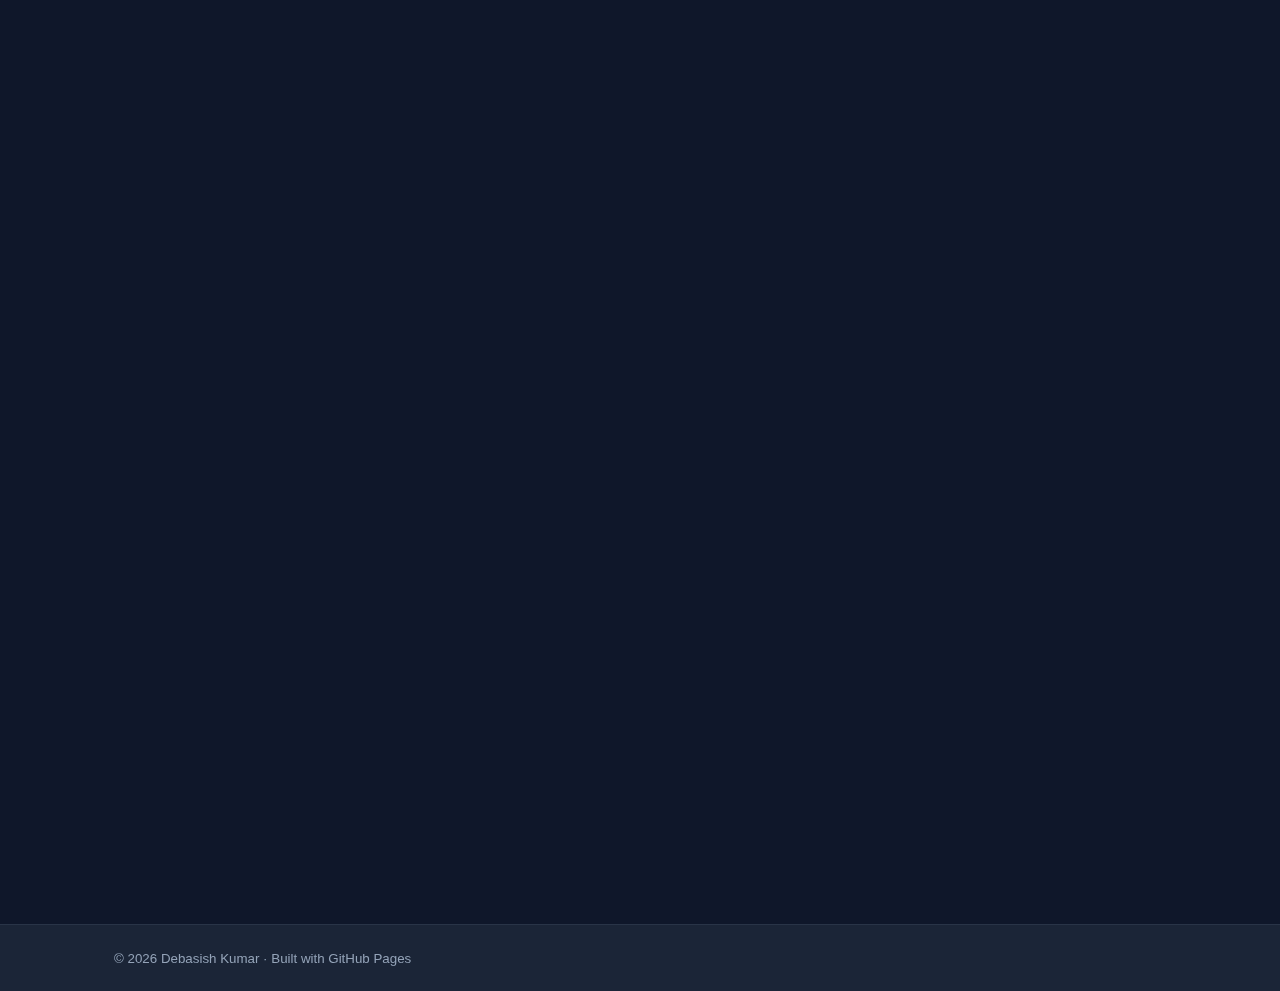
<file: records-cleanup.html>
<!DOCTYPE html>
<html lang="en">
<head>
  <meta charset="utf-8" />
  <title>Records Cleanup Automation – Debasish Kumar</title>
  <meta name="viewport" content="width=device-width, initial-scale=1" />
  <meta name="description" content="Automation to identify stale records, engage owners, and decommission obsolete inventory entries to improve data quality." />
  <link rel="stylesheet" href="assets/css/style.css" />
</head>
<body>
  <header class="site-header">
    <div class="container">
      <h1>Debasish Kumar</h1>
      <p class="tagline">Product Owner | AI &amp; SharePoint Solutions</p>
      <nav class="nav">
        <a href="index.html">Home</a>
        <a href="index.html#projects">Projects</a>
        <a href="index.html#about">About</a>
        <a href="index.html#contact">Contact</a>
      </nav>
    </div>
  </header>
  <main>
    <section class="hero">
      <div class="container">
        <h2>Records Cleanup Automation</h2>
        <p class="tagline" style="color: var(--text); font-size: 18px; margin-top: 12px;">Product Owner perspective on eliminating stale inventory noise</p>
      </div>
    </section>
    <section class="container">
      <div class="inline" style="margin-bottom: 24px;">
        <span class="badge">Product Ownership</span>
        <span class="badge">Process Automation</span>
        <span class="badge">Data Quality</span>
        <span class="badge">Stakeholder Management</span>
        <span class="badge">Power Automate</span>
      </div>
    </section>
    <section class="container two-col">
      <div>
        <h3 class="section-title">Context</h3>
        <p>Inventory reports were cluttered with records that were inactive or untouched for over a year. Stakeholders struggled to analyze data or make decisions because obsolete items distorted metrics and priorities.</p>
        <h3 class="section-title">Problem</h3>
        <p>Stale records remained visible to business and compliance teams, creating noise, inflating counts, and slowing decisions. Manual cleanup was ad hoc, inconsistent, and rarely prioritized.</p>
        <h3 class="section-title">Goal</h3>
        <p>Automate identification of stale records, engage record owners for confirmation, and decommission obsolete items so the inventory reflects only actionable, current records.</p>
      </div>
      <aside>
        <div class="card">
          <h4>Stakeholders</h4>
          <ul class="list">
            <li>Record owners</li>
            <li>Business unit leads</li>
            <li>Compliance / governance partners</li>
            <li>Data & reporting teams</li>
            <li>IT / platform admins</li>
          </ul>
        </div>
      </aside>
    </section>
    <section class="container">
      <h3 class="section-title">Product Owner Approach</h3>
      <div class="grid">
        <article class="card">
          <h4>Discovery & Quantification</h4>
          <p class="muted">Analyzed inventory freshness and found high volume of 12+ month inactive records; mapped impact on reporting accuracy and decision latency.</p>
        </article>
        <article class="card">
          <h4>Stakeholder Alignment</h4>
          <p class="muted">Ran workshops with record owners, BU leads, and compliance to agree on freshness thresholds, approval flow, and decommission rules.</p>
        </article>
        <article class="card">
          <h4>Backlog & Prioritization</h4>
          <p class="muted">Sequenced work: detection MVP, owner notification loop, decommission automation, dashboards for auditability.</p>
        </article>
        <article class="card">
          <h4>Incremental Delivery</h4>
          <p class="muted">Shipped MVP to flag stale records; iterated to add owner approvals and automated decommission once benefits were proven.</p>
        </article>
        <article class="card">
          <h4>Metrics & ROI</h4>
          <p class="muted">Tracked noise reduction (% stale removed), response time from owners, and improved report accuracy as success measures.</p>
        </article>
        <article class="card">
          <h4>Change Management</h4>
          <p class="muted">Communicated policy, provided opt-out safeguards, and ensured audit trails satisfied governance requirements.</p>
        </article>
      </div>
    </section>
    <section class="container">
      <h3 class="section-title">Solution</h3>
      <p>Built an automated flow to continuously keep the inventory clean and decision-ready:</p>
      <div class="grid">
        <article class="card">
          <h4>Detect Stale Records</h4>
          <p class="muted">Flags records untouched for 12+ months using last-updated metadata and configurable thresholds.</p>
        </article>
        <article class="card">
          <h4>Engage Record Owners</h4>
          <p class="muted">Sends targeted notifications requesting confirmation to keep or decommission flagged records.</p>
        </article>
        <article class="card">
          <h4>Decommission on Approval</h4>
          <p class="muted">Automatically decommissions records after owner approval (or timeout policy), removing them from active inventory views.</p>
        </article>
        <article class="card">
          <h4>Audit & Compliance</h4>
          <p class="muted">Logs every decision and action for governance, enabling traceability and reporting.</p>
        </article>
        <article class="card">
          <h4>Noise-Free Reporting</h4>
          <p class="muted">Feeds cleansed inventory to dashboards so stakeholders see only current, actionable records.</p>
        </article>
      </div>
    </section>
    <section class="container">
      <h3 class="section-title">Outcomes</h3>
      <div class="grid">
        <article class="card">
          <h4>Noise Reduction</h4>
          <p class="muted">Removed a large backlog of stale records, improving data quality and signal-to-noise for stakeholders.</p>
        </article>
        <article class="card">
          <h4>Faster Decisions</h4>
          <p class="muted">Stakeholders could act on cleaner inventory data without wading through obsolete items.</p>
        </article>
        <article class="card">
          <h4>Owner Accountability</h4>
          <p class="muted">Owners became engaged stewards through the approval loop, increasing trust in the inventory.</p>
        </article>
      </div>
    </section>
    <section class="container two-col">
      <div>
        <h3 class="section-title">Key Product Owner Responsibilities</h3>
        <ul class="list">
          <li>Frame the problem with data (staleness rates, reporting impact).</li>
          <li>Align policy with compliance and business owners.</li>
          <li>Prioritize MVPs to prove value before expanding scope.</li>
          <li>Define success metrics and monitor adoption and ROI.</li>
          <li>Ensure change management, communication, and safeguards.</li>
        </ul>
        <h3 class="section-title" style="margin-top: 24px;">Skills Demonstrated</h3>
        <div class="inline">
          <span class="badge">Data-Driven Decisions</span>
          <span class="badge">Stakeholder Management</span>
          <span class="badge">Backlog Prioritization</span>
          <span class="badge">Process Design</span>
          <span class="badge">Change Management</span>
          <span class="badge">Governance</span>
        </div>
      </div>
      <aside>
        <div class="card">
          <h4>Evolution</h4>
          <p class="muted"><strong>Phase 1:</strong> Identify stale records and quantify noise.</p>
          <p class="muted"><strong>Phase 2:</strong> MVP detection with owner notifications.</p>
          <p class="muted"><strong>Phase 3:</strong> Automated decommission upon approval/timeout.</p>
          <p class="muted"><strong>Phase 4:</strong> Reporting refresh with cleansed inventory.</p>
        </div>
      </aside>
    </section>
    <section class="container">
      <a class="btn" href="index.html#projects">← Back to Projects</a>
      <a class="btn secondary" href="index.html#contact">Get in Touch</a>
    </section>
  </main>
  <footer class="site-footer">
    <div class="container">
      <small>&copy; <span id="year"></span> Debasish Kumar · Built with GitHub Pages</small>
    </div>
  </footer>
  <script>
    document.getElementById('year').textContent = new Date().getFullYear();
  </script>
</body>
</html>
</file>
<file: assets/css/style.css>
:root{--primary:#6366f1;--accent:#10b981;--amber:#f59e0b;--pink:#ec4899;--text:#ffffff;--muted:#94a3b8;--bg:#0f172a;--card:#1e293b}
*{box-sizing:border-box}
html,body{margin:0;padding:0}
body{font-family:-apple-system,BlinkMacSystemFont,"Segoe UI",Roboto,Helvetica,Arial,sans-serif;color:var(--text);background:var(--bg);position:relative;overflow-x:hidden}
body::before,body::after{content:'';position:fixed;border-radius:50%;filter:blur(80px);opacity:.15;pointer-events:none;z-index:0}
body::before{width:500px;height:500px;background:var(--primary);top:-100px;right:-100px;animation:pulse1 8s ease-in-out infinite}
body::after{width:400px;height:400px;background:var(--accent);bottom:-100px;left:-100px;animation:pulse2 10s ease-in-out infinite}
@keyframes pulse1{0%,100%{transform:translate(0,0) scale(1);opacity:.15}50%{transform:translate(-50px,50px) scale(1.1);opacity:.2}}
@keyframes pulse2{0%,100%{transform:translate(0,0) scale(1);opacity:.15}50%{transform:translate(50px,-50px) scale(1.2);opacity:.25}}
@keyframes fadeInUp{from{opacity:0;transform:translateY(30px)}to{opacity:1;transform:translateY(0)}}
.container{max-width:1100px;margin:0 auto;padding:24px;position:relative;z-index:1}
.site-header{background:rgba(30,41,59,.8);backdrop-filter:blur(10px);border-bottom:1px solid rgba(100,116,139,.2)}
.site-header h1{margin:0;font-size:28px;color:var(--primary);font-weight:700}
.tagline{margin:4px 0 12px;color:var(--muted);display:flex;align-items:center;gap:12px}
.status-badge{display:inline-flex;align-items:center;gap:6px;background:rgba(16,185,129,.1);border:1px solid var(--accent);border-radius:20px;padding:4px 12px;font-size:11px;color:var(--accent);font-weight:600;text-transform:uppercase;letter-spacing:.5px}
.status-badge::before{content:'';width:6px;height:6px;background:var(--accent);border-radius:50%;animation:pulse-dot 2s ease-in-out infinite}
@keyframes pulse-dot{0%,100%{opacity:1;transform:scale(1)}50%{opacity:.5;transform:scale(1.3)}}
.nav{display:flex;gap:16px}
.nav a{color:var(--accent);text-decoration:none;font-weight:600;transition:color .3s ease}
.nav a:hover{color:var(--primary)}
.hero{background:transparent;padding:48px 0}
.hero h2{max-width:800px;margin:0 0 16px;color:#ffffff;font-size:24px;font-weight:700}
.btn{display:inline-flex;align-items:center;justify-content:center;background:var(--primary);color:#fff;padding:12px 24px;border-radius:10px;text-decoration:none;font-weight:600;margin-right:10px;border:2px solid transparent;transition:all .3s ease;box-shadow:0 0 20px rgba(99,102,241,.3);white-space:nowrap;line-height:1.4}
.btn:hover{transform:translateY(-2px);box-shadow:0 0 30px rgba(99,102,241,.5)}
.btn.secondary{display:inline-flex;align-items:center;justify-content:center;background:transparent;border:2px solid var(--accent);color:var(--accent);box-shadow:0 0 20px rgba(16,185,129,.2);padding:12px 24px;white-space:nowrap;line-height:1.4}
.btn.secondary:hover{background:rgba(16,185,129,.1);box-shadow:0 0 30px rgba(16,185,129,.4)}
section{animation:fadeInUp .8s ease-out forwards;opacity:0}
section:nth-child(1){animation-delay:.1s}
section:nth-child(2){animation-delay:.2s}
section:nth-child(3){animation-delay:.3s}
section:nth-child(4){animation-delay:.4s}
section:nth-child(5){animation-delay:.5s}
section:nth-child(6){animation-delay:.6s}
.section-title{font-size:22px;margin:24px 0;color:#ffffff;font-weight:700}
.grid{display:grid;grid-template-columns:repeat(3,1fr);gap:20px}
.card{background:var(--card);border:1px solid rgba(100,116,139,.3);border-radius:14px;padding:18px;transition:all .3s ease}
.card:hover{transform:translateY(-4px);border-color:var(--primary);box-shadow:0 8px 30px rgba(99,102,241,.2)}
.card h4{margin:0 0 8px;color:var(--accent);font-weight:700}
#highlights .card{background:rgba(30,41,59,.6);border-color:rgba(100,116,139,.3)}
#highlights .card:nth-child(1) h4{color:var(--primary)}
#highlights .card:nth-child(2) h4{color:var(--accent)}
#highlights .card:nth-child(3) h4{color:var(--amber)}
#highlights .card:nth-child(1):hover{border-color:var(--primary);box-shadow:0 8px 30px rgba(99,102,241,.3)}
#highlights .card:nth-child(2):hover{border-color:var(--accent);box-shadow:0 8px 30px rgba(16,185,129,.3)}
#highlights .card:nth-child(3):hover{border-color:var(--amber);box-shadow:0 8px 30px rgba(245,158,11,.3)}
#highlights .card p{color:var(--muted)}
.inline{display:flex;flex-wrap:wrap;gap:8px}
.badge{display:inline-block;background:rgba(51,65,85,.6);color:#cbd5e1;border:1px solid rgba(100,116,139,.3);border-radius:999px;padding:4px 10px;font-size:12px;transition:all .3s ease}
.badge:hover{background:rgba(99,102,241,.2);border-color:var(--primary);color:var(--primary)}
.two-col{display:grid;grid-template-columns:1.2fr .8fr;gap:24px}
.list{padding-left:18px}
.muted{color:var(--muted)}
a[href^="#"]{color:var(--primary)}
a[href^="mailto:"]{color:var(--accent)}
a[href^="tel:"]{color:var(--pink)}
.site-footer{background:rgba(30,41,59,.8);backdrop-filter:blur(10px);border-top:1px solid rgba(100,116,139,.2)}
.site-footer small{color:var(--muted)}
@media (max-width: 900px){
  .grid{grid-template-columns:1fr}
  .two-col{grid-template-columns:1fr}
}
</file>
